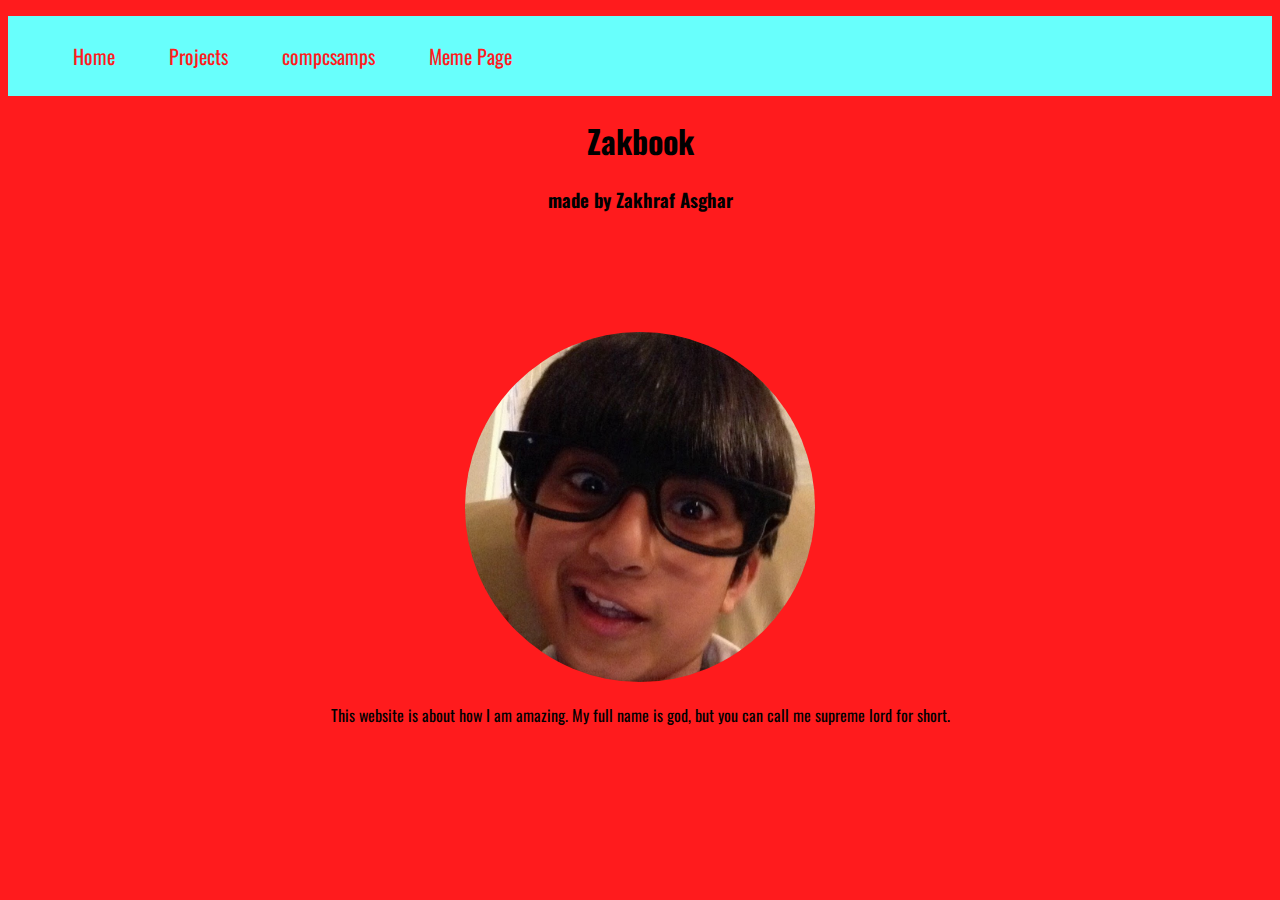
<file: index.html>
<!DOCTYPE html>
<html>
  <head>
  <title> Zakbook </title>
  <link href="css/style.css" rel="stylesheet">
<link href="https://fonts.googleapis.com/css?family=Oswald" rel="stylesheet">
</head>
  <body>
    <div class= "nav">
      <ul>
        <li class="nav-link"><a href="index.html">Home</a></li>
        <li class="nav-link"><a href="project.html">Projects</a></li>
        <li class="nav-link"><a href="http://compcamps.com">compcsamps</a></li>
        <li class="nav-link"><a href=""> Meme Page </a></li>
      </ul>
    </div>
    <div class= "container">
          <h1> Zakbook </h1>
          <h3> made by Zakhraf Asghar</h3>
<img class="image" src="img/me.jpg" alt="The supreme lord"/>
        <p> This website is about how I am amazing.
        My full name is god, but you can call me supreme lord
      for short. </p>
        <p> </p>

      </div>
  </body>
</html>
</file>
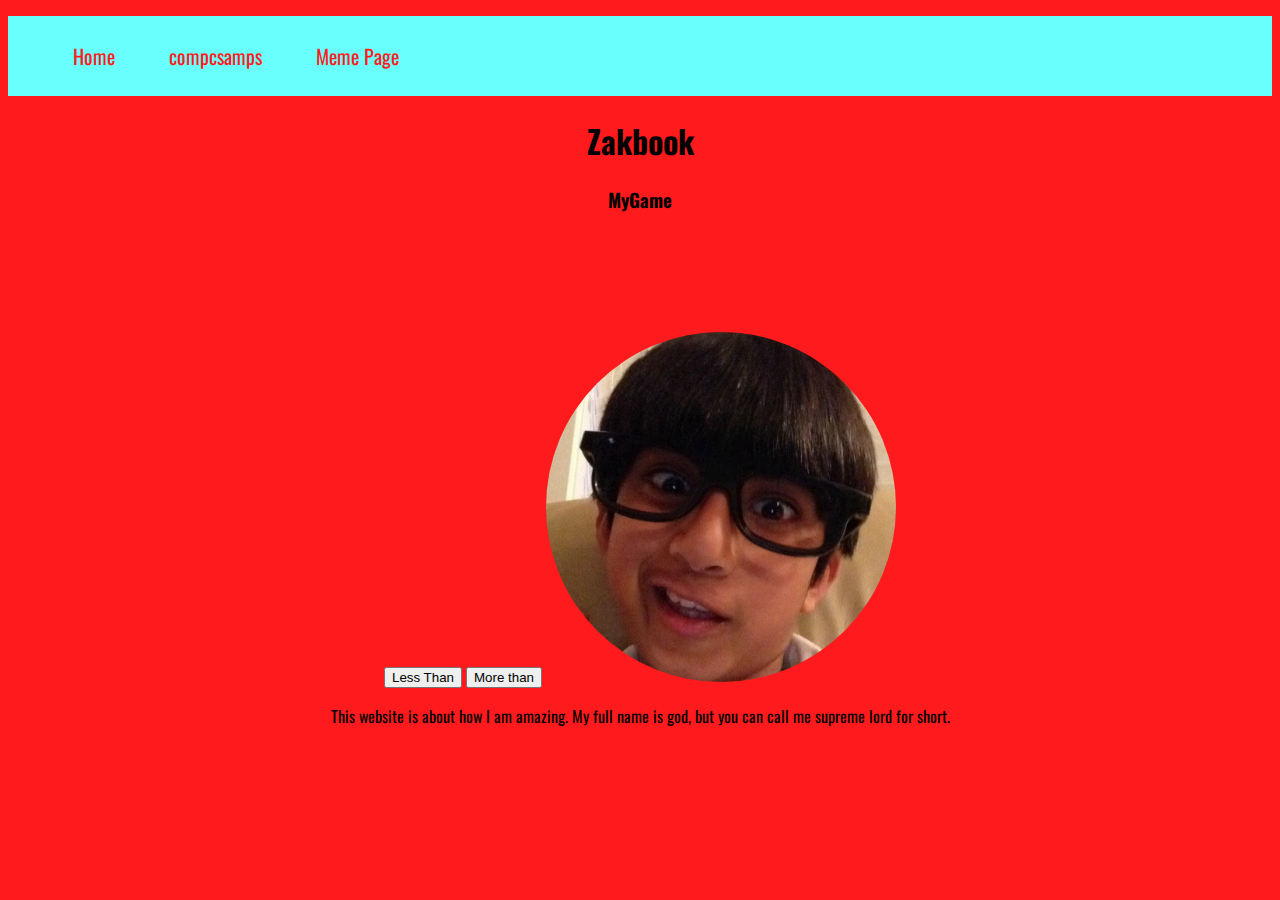
<file: games.html>
<!DOCTYPE html>
<html>
  <head>
  <title> Zakbook </title>
  <link href="css/style.css" rel="stylesheet">
<link href="https://fonts.googleapis.com/css?family=Oswald" rel="stylesheet">
<link href="https://maxcdn.bootstrapcdn.com/font-awesome/4.7.0/css/font-awesome.min.css" rel="stylesheet" integrity="sha384-wvfXpqpZZVQGK6TAh5PVlGOfQNHSoD2xbE+QkPxCAFlNEevoEH3Sl0sibVcOQVnN" crossorigin="anonymous">
</head>
  <body>
    <div class= "nav">
      <ul>
        <li class="nav-link"><a href="index.html">Home</a></li>
        <li class="nav-link"><a href="http://compcamps.com">compcsamps</a></li>
        <li class="nav-link"><a href="memes.html"> Meme Page </a></li>
      </ul>
    </div>
    <div class= "container">
          <h1> Zakbook </h1>
          <h3> MyGame</h3>
          <div class="game"></div>
          <div class="first">
            
          <button type="button" id="first">Less Than</button>
          <button type="button" id="second">More than</button>
<img class="image" src="img/me.jpg" alt="The supreme lord"/>
        <p> This website is about how I am amazing.
        My full name is god, but you can call me supreme lord
      for short. </p>
        <p> </p>

      </div>
      <script
  </body>
</html>
</file>
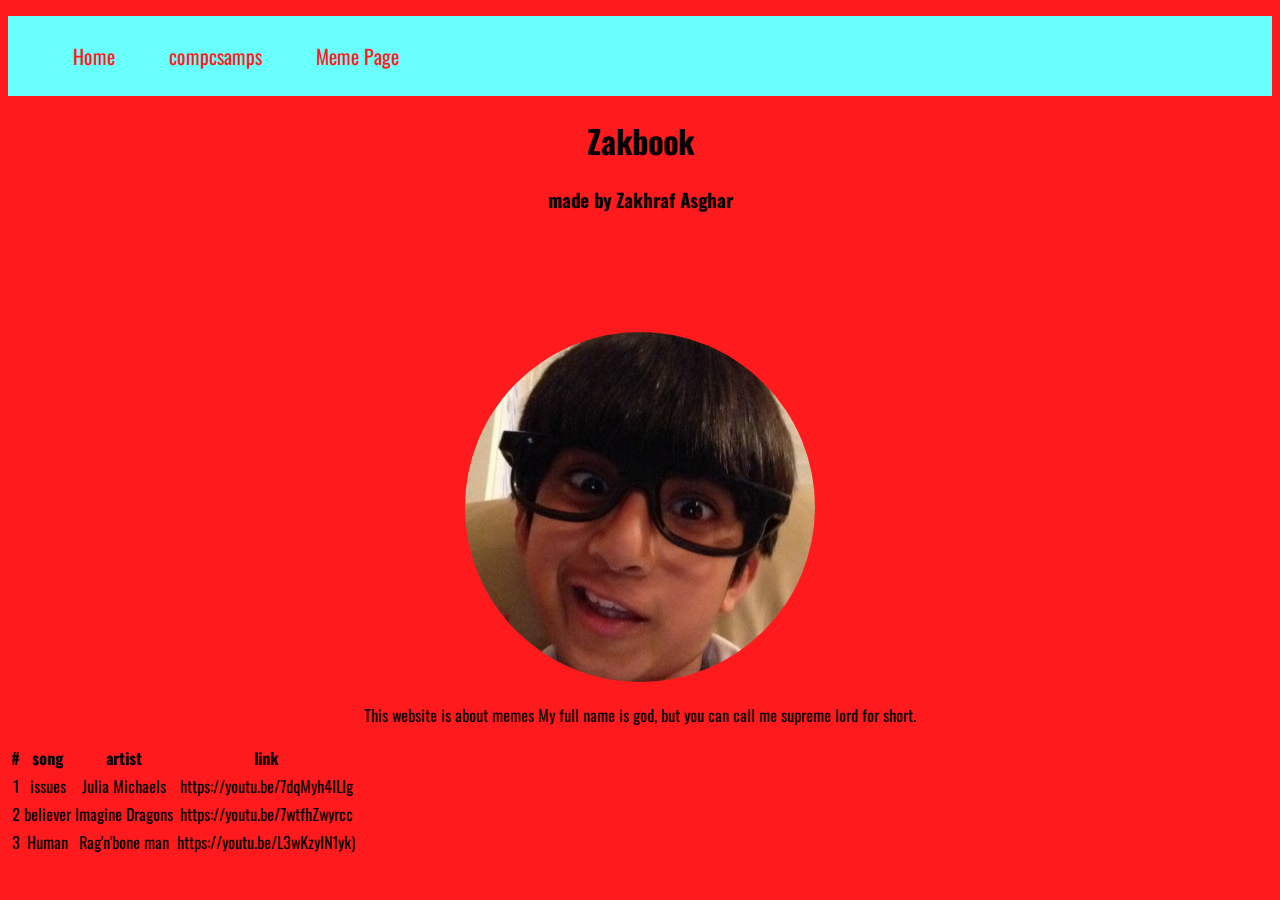
<file: music.html>
<!DOCTYPE html>
<html>
  <head>
  <title> Zakbook </title>
  <link href="css/style.css" rel="stylesheet">
<link href="https://fonts.googleapis.com/css?family=Oswald" rel="stylesheet">
<link href="https://maxcdn.bootstrapcdn.com/font-awesome/4.7.0/css/font-awesome.min.css" rel="stylesheet" integrity="sha384-wvfXpqpZZVQGK6TAh5PVlGOfQNHSoD2xbE+QkPxCAFlNEevoEH3Sl0sibVcOQVnN" crossorigin="anonymous">
</head>
  <body>
    <div class= "nav">
      <ul>
        <li class="nav-link"><a href="index.html">Home</a></li>
        <li class="nav-link"><a href="http://compcamps.com">compcsamps</a></li>
        <li class="nav-link"><a href="memes.html"> Meme Page </a></li>
      </ul>
    </div>
    <div class= "container">
          <h1> Zakbook </h1>
          <h3> made by Zakhraf Asghar</h3>
<img class="image" src="img/me.jpg" alt="The supreme lord"/>
        <p> This website is about memes
        My full name is god, but you can call me supreme lord
      for short. </p>
        <p> </p>
        <table>
          <thead>
            <tr>
              <th>#</th>
              <th>song</th>
              <th>artist</th>
              <th>link</th>
            </tr>
          </thead>
          <tbody>
            <tr>
              <td>1</td>
              <td>issues</td>
              <td>Julia Michaels</td>
              <td>https://youtu.be/7dqMyh4ILIg</td>
            </tr>
            <tr>
              <td>2</td>
              <td>believer</td>
              <td>Imagine Dragons</td>
              <td>https://youtu.be/7wtfhZwyrcc</td>
            </tr>
            <tr>
              <td>3</td>
              <td>Human</td>
              <td>Rag'n'bone man</td>
              <td>https://youtu.be/L3wKzyIN1yk)</td>
            </tr>
          </tbody>
        </table>
      </div>
  </body>
</html>
</file>
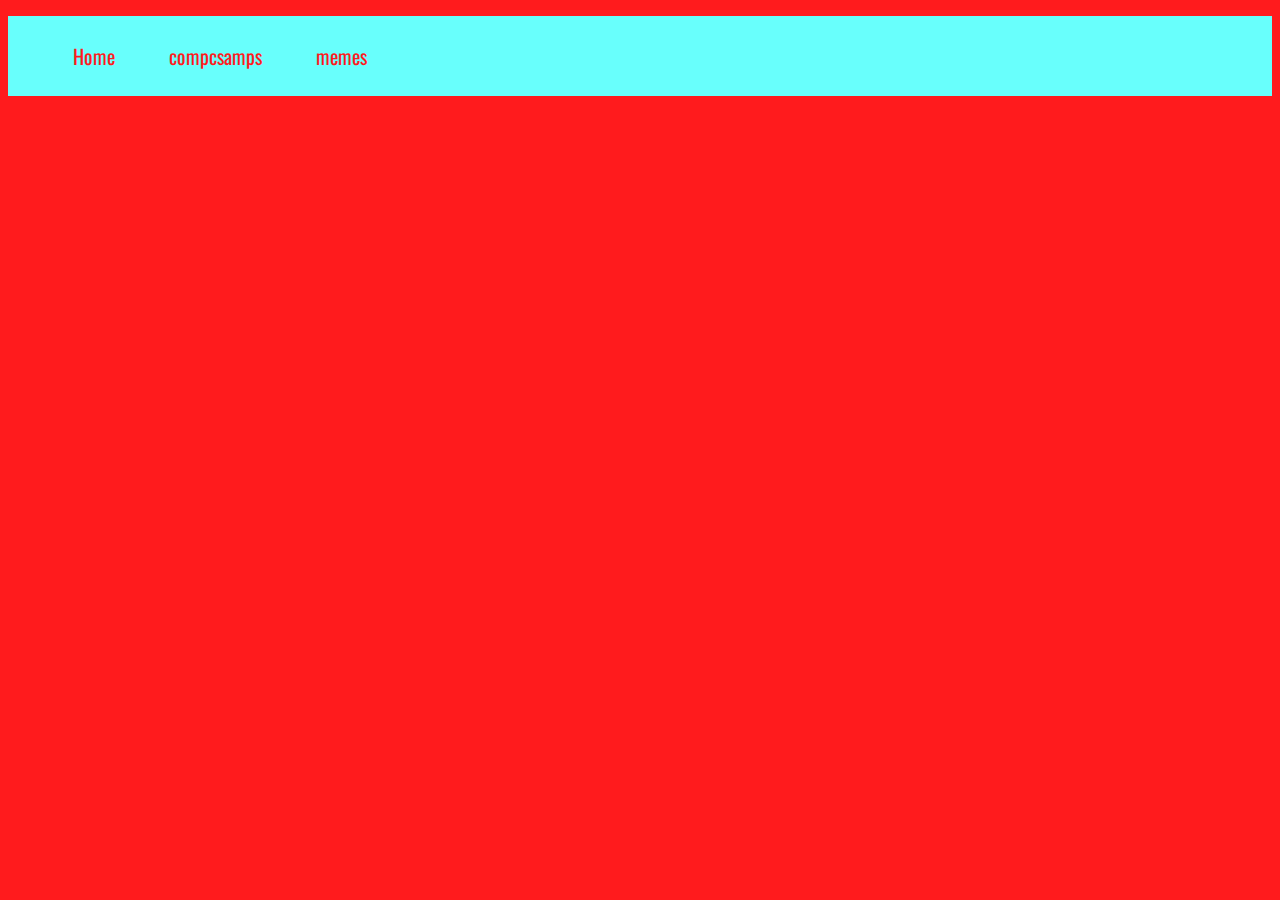
<file: project.HTML>
<!DOCTYPE html>
<html>
  <head>
  <title> Zakbook </title>
  <link href="css/style.css" rel="stylesheet">
<link href="https://fonts.googleapis.com/css?family=Oswald" rel="stylesheet">
</head>
  <body>

    <div class= "nav">
      <ul>
        <li class="nav-link"><a href="index.html">Home</a></li>
        <li class="nav-link"><a href="http://compcamps.com">compcsamps</a></li>
        <li class="nav-link"><a href="meme.html">memes</a></li>
    </ul>
    </div>
  <div class="container"><iframe width="560" height="315" src="https://www.youtube.com/embed/hSlb1ezRqfA" frameborder="0" allowfullscreen></iframe>

  </div>


 </body>
</html>
</file>
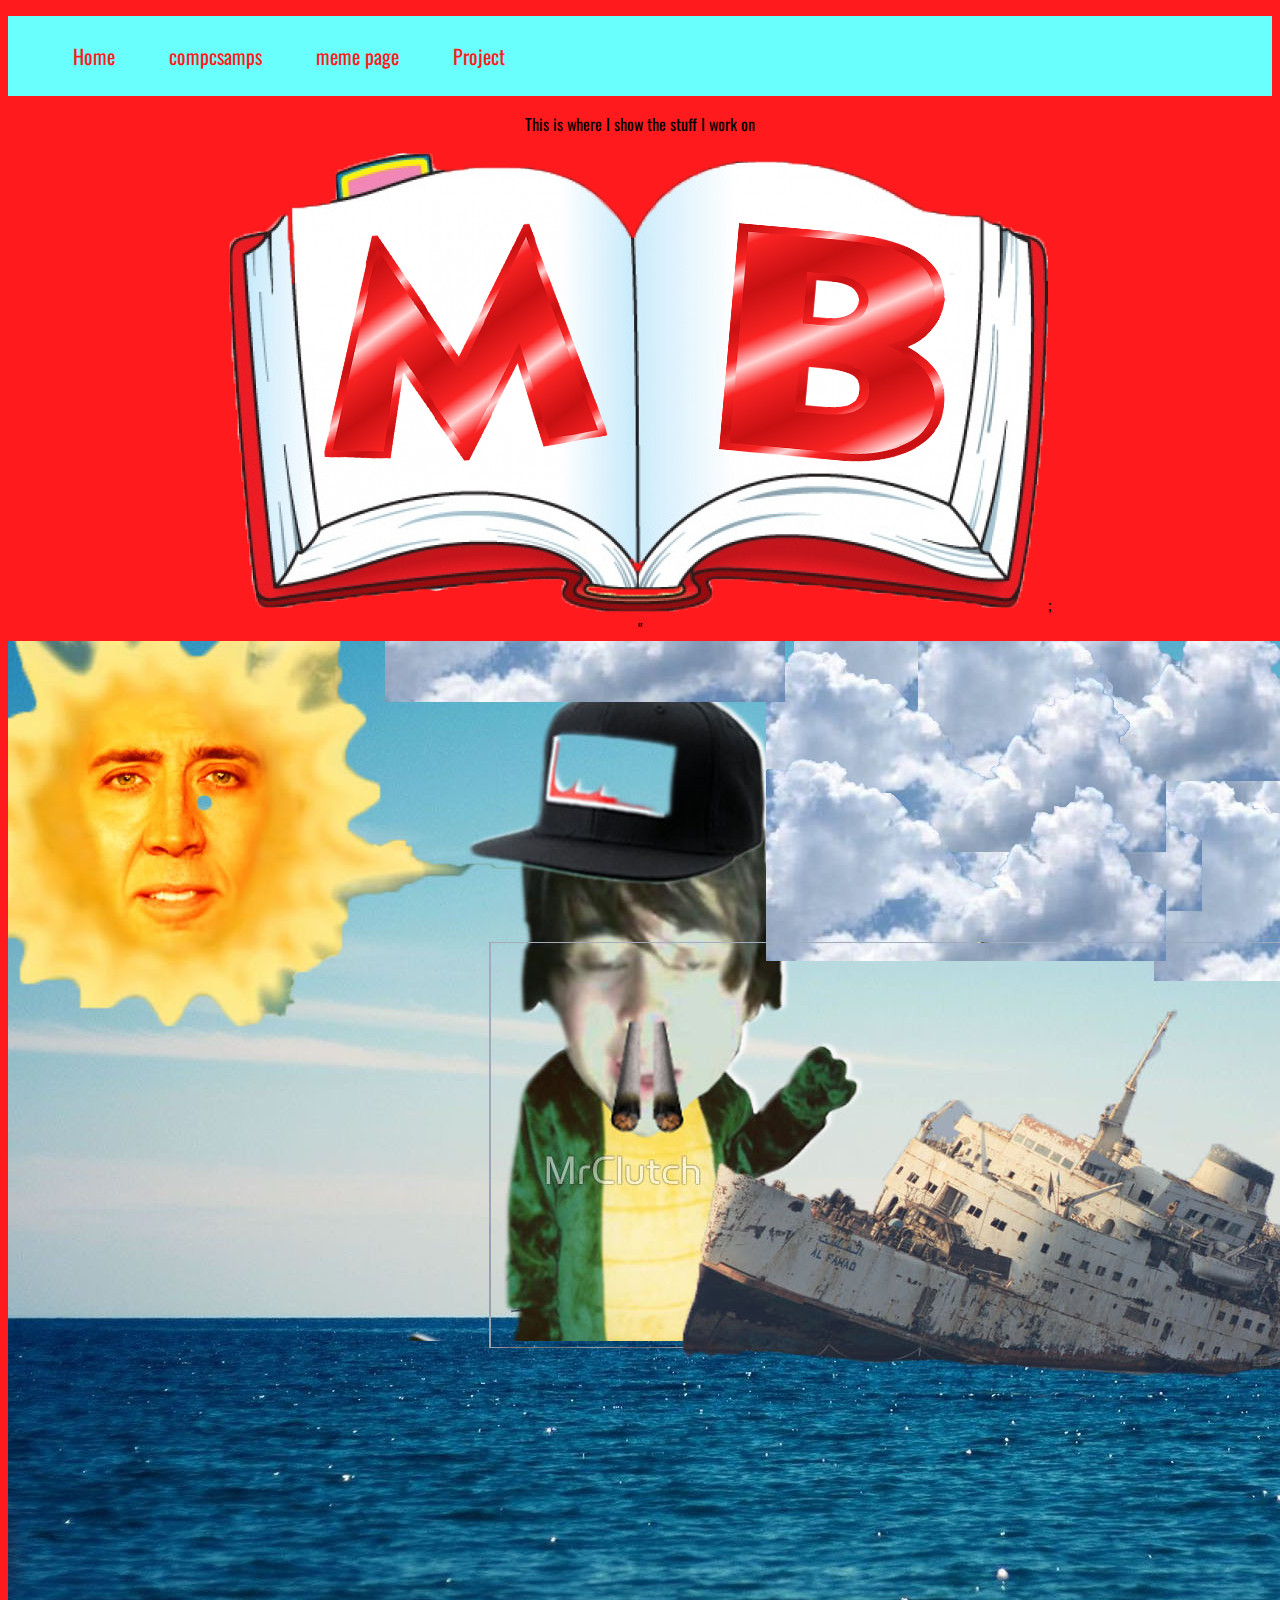
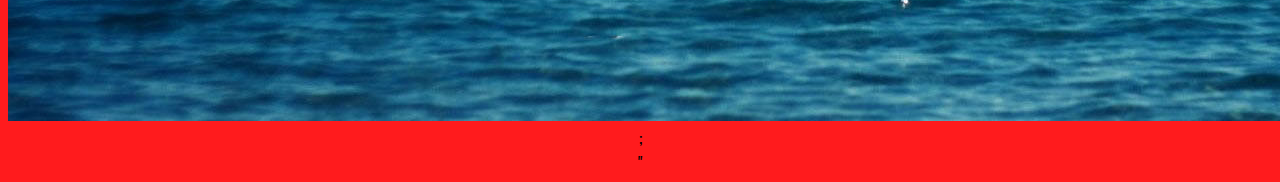
<file: project.html>
<!DOCTYPE html>
<html>
  <head>
  <title> Memeb00k </title>

  <link href="css/style.css" rel="stylesheet">
<link href="https://fonts.googleapis.com/css?family=Oswald" rel="stylesheet">
</head>
  <body>

    <div class= "nav">
      <ul>
        <li class="nav-link"><a href="index.html">Home</a></li>
        <li class="nav-link"><a href="http://compcamps.com">compcsamps</a></li>
        <li class="nav-link"><a href="memes.html">meme page</a></li>
        <li class="nav-link"><a href="project.html"> Project </a></li>

</ul>

    </div>
  <div class="container"><p> This is where I show the stuff I work on</p>
<img src= "memes/memebook.png"  alt= "Meme book">;<br/>"
<img src= "memes/Creepy meme whatever the heck this is.jpg"  alt= "The natural habitat of dead memes">;<br/>"

  </div>


 </body>
</html>
</file>
<file: css/style.css>
html,body{
  width: 100%
  margin: 0;
  padding: 0;
font-family: 'Oswald', sans-serif;
  background-color: #FF1B1D;
}

.container{
            text-align: center;
}
.image{
  width: 350px;
  margin-top: 100px;
  border-radius:100%;
}
.nav{
  background-color: #68FFFC;

}
.nav-link{
   display: inline-block;
   padding:25px
}
.image{
  width: 350px;
  margin-top: 100px;
  border-radius:50%;
}
a{
  font-size: 20px;
  color: #FF1B1D;
  text-decoration: none;
}

a:hover{  font-size: 30px;
  color: #FF1B1D;
  text-decoration: none;

}
</file>
